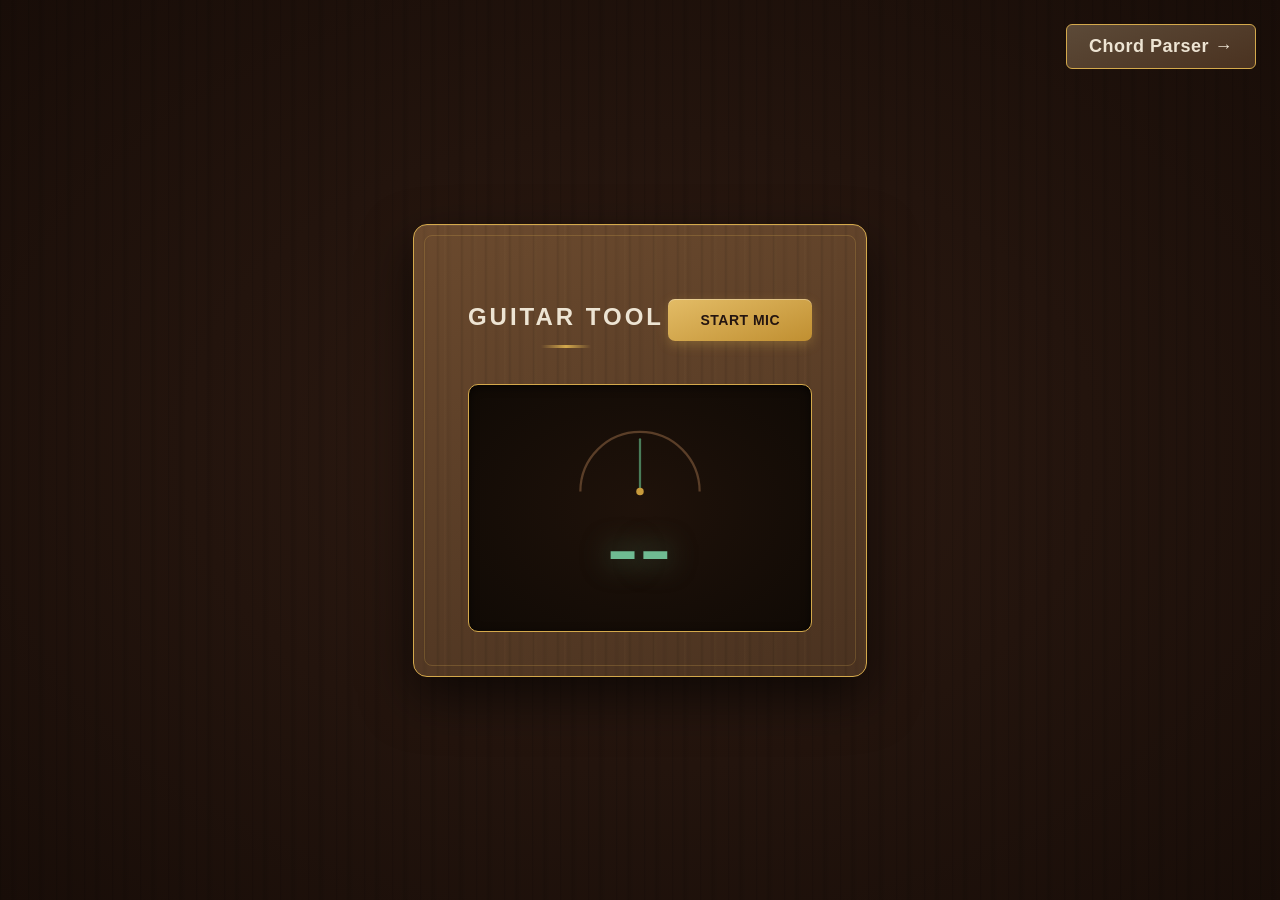
<file: index.html>
<!DOCTYPE html>
<html lang="en">
<head>
  <meta charset="UTF-8">
  <title>Guitar Tuner</title>
  <link rel="stylesheet" href="style.css">
</head>
<body>
  <div class="tuner-card">
    <h1>Guitar Tool</h1>
    <nav class="page-nav">
      <a href="parser.html">Chord Parser →</a>
    </nav>
    <button id="startBtn">Start Mic</button>
    <div class="display-panel">
      <svg class="gauge" viewBox="0 0 200 110" width="150" height="82">
        <path d="M 20 100 A 80 80 0 0 1 180 100" fill="none" stroke="#5A3E28" stroke-width="3"/>
        <line id="needle" x1="100" y1="100" x2="100" y2="30" stroke="#4A7C59" stroke-width="3" stroke-linecap="round"/>
        <circle cx="100" cy="100" r="5" fill="#C89B3C"/>
      </svg>
      <h2 id="noteDisplay">--</h2>

    </div>
  </div>
  <script src="script.js"></script>
</body>
</html>
</file>
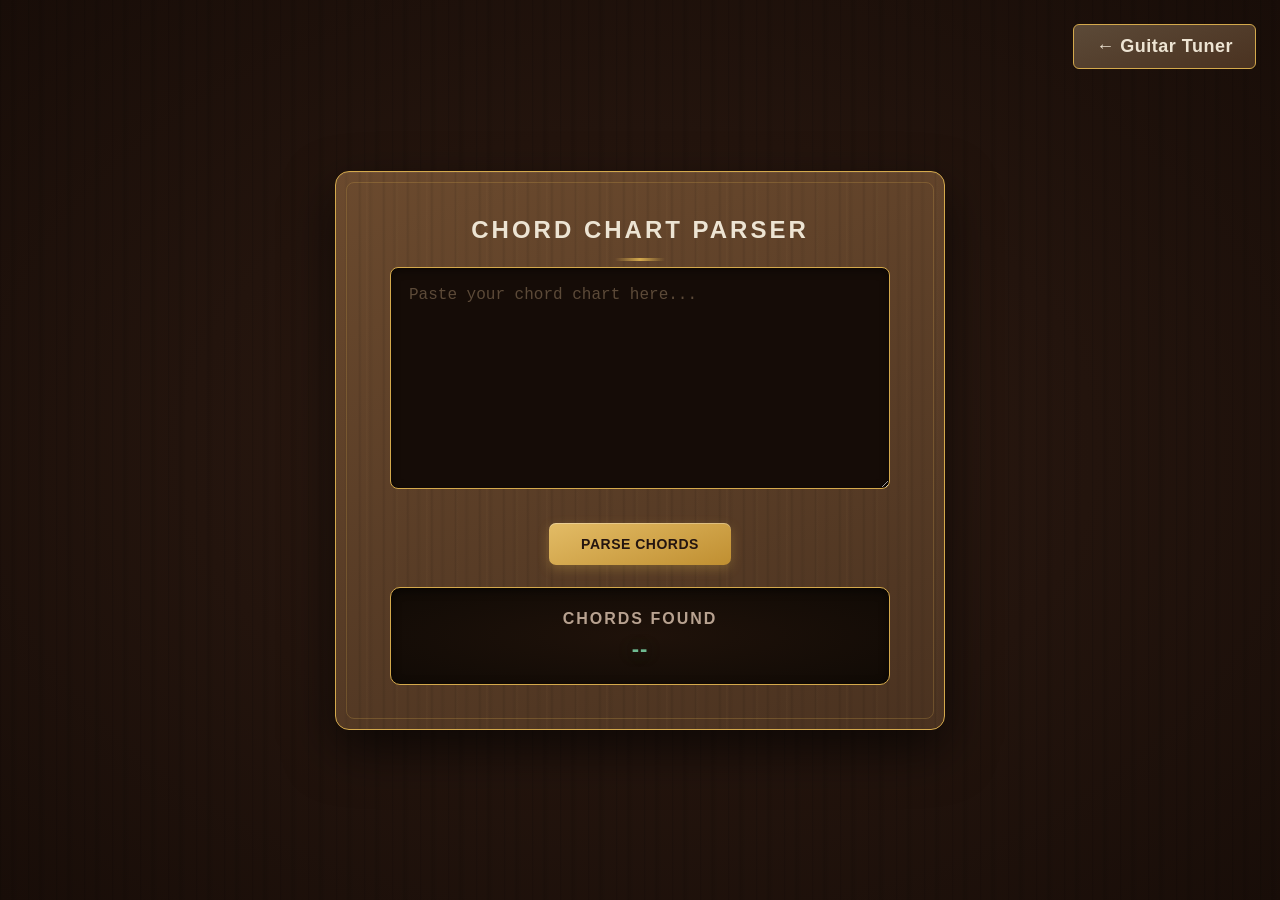
<file: parser.html>
<!DOCTYPE html>
<html lang="en">
<head>
  <meta charset="UTF-8">
  <title>Chord Chart Parser</title>
  <link rel="stylesheet" href="style.css">
</head>
<body>

  <div class="parser-card">
    <h1>Chord Chart Parser</h1>
    <nav class="page-nav">
        <a href="index.html">← Guitar Tuner</a>
    </nav>
    <textarea id="chartInput" rows="8" placeholder="Paste your chord chart here..."></textarea>
    <button id="parseBtn">Parse Chords</button>

    <div class="chord-output">
      <h2>Chords Found</h2>
      <p id="chordOutput">--</p>
    </div>
  </div>

  <script src="parser.js"></script>
</body>
</html>
</file>
<file: style.css>
body {
  margin: 0;
  min-height: 100vh;
  display: flex;
  align-items: center;
  justify-content: center;
  background:
    repeating-linear-gradient(
      90deg,
      rgba(0, 0, 0, 0.15) 0px,
      transparent 2px,
      transparent 10px,
      rgba(0, 0, 0, 0.1) 12px,
      transparent 18px,
      transparent 28px
    ),
    radial-gradient(ellipse at center, #2E1B12 0%, #180D08 100%);
  font-family: -apple-system, BlinkMacSystemFont, "Segoe UI", sans-serif;
  padding: 40px 20px;
  box-sizing: border-box;
}

.tuner-card, .parser-card {
  position: relative;
  overflow: hidden;
  background:
    repeating-linear-gradient(
      90deg,
      rgba(0, 0, 0, 0.08) 0px,
      transparent 2px,
      transparent 8px,
      rgba(0, 0, 0, 0.05) 10px,
      transparent 14px,
      transparent 22px,
      rgba(0, 0, 0, 0.1) 24px
    ),
    repeating-linear-gradient(
      90deg,
      rgba(255, 200, 130, 0.03) 0px,
      transparent 3px,
      transparent 30px
    ),
    linear-gradient(160deg, #6B4A2E 0%, #4A3220 100%);
  border: 1px solid #D4A94C;
  border-radius: 14px;
  padding: 44px 54px;
  text-align: center;
  box-shadow:
    0 20px 50px rgba(0, 0, 0, 0.6),
    inset 0 1px 0 rgba(255, 255, 255, 0.05);
}

.tuner-card::before, .parser-card::before {
  content: "";
  position: absolute;
  top: 0;
  left: 0;
  right: 0;
  height: 3px;
  background: repeating-linear-gradient(
    to bottom,
    transparent 0px,
    transparent 4px,
    #D4A94C 4px,
    #D4A94C 5px
  );
  opacity: 0.4;
}

.tuner-card::after, .parser-card::after {
  content: "";
  position: absolute;
  inset: 10px;
  border: 1px solid rgba(212, 169, 76, 0.25);
  border-radius: 8px;
  pointer-events: none;
}


h1 {
  color: #EDE4D3;
  font-size: 24px;
  font-weight: 700;
  letter-spacing: 3px;
  text-transform: uppercase;
  margin: 0 0 6px 0;
  position: relative;
  display: inline-block;
}

h1::after {
  content: "";
  display: block;
  width: 50px;
  height: 3px;
  background: linear-gradient(to right, transparent, #D4A94C, transparent);
  margin: 14px auto 0;
}

h2 {
  color: #B8A290;
  font-size: 16px;
  font-weight: 600;
  margin: 24px 0 12px 0;
  text-transform: uppercase;
  letter-spacing: 2px;
}

button {
  background: linear-gradient(160deg, #E3BC66 0%, #C08F31 100%);
  color: #241510;
  border: none;
  padding: 13px 32px;
  font-size: 14px;
  font-weight: 700;
  letter-spacing: 0.5px;
  text-transform: uppercase;
  border-radius: 7px;
  cursor: pointer;
  box-shadow: 0 4px 12px rgba(212, 169, 76, 0.3), inset 0 1px 0 rgba(255,255,255,0.3);
  transition: transform 0.1s ease, box-shadow 0.1s ease;
  margin-top: 30px;
}

button:hover {
  transform: translateY(-1px);
  box-shadow: 0 6px 16px rgba(212, 169, 76, 0.4), inset 0 1px 0 rgba(255,255,255,0.3);
}

button:active {
  transform: translateY(1px);
  box-shadow: 0 2px 6px rgba(212, 169, 76, 0.3), inset 0 1px 0 rgba(255,255,255,0.2);
}

button:focus-visible {
  outline: 2px solid #D4A94C;
  outline-offset: 3px;
}

#status {
  color: #8A7862;
  font-size: 12px;
  margin: 14px 0 0 0;
}

.display-panel, .chord-output {
  background: radial-gradient(ellipse at center, #1F120A 0%, #100A05 100%);
  border: 1px solid #D4A94C;
  border-radius: 10px;
  box-shadow: inset 0 2px 10px rgba(0, 0, 0, 0.6);
}

.display-panel {
  margin-top: 30px;
  padding: 32px 50px;
}

.chord-output {
  margin-top: 22px;
  padding: 22px;
  min-height: 30px;
  display: flex;
  flex-direction: column;
  justify-content: flex-start;
  align-items: center;
}

.chord-output h2 {
  margin: 0 0 8px 0;
}

#noteDisplay {
  color: #6FBB92;
  font-family: Georgia, "Times New Roman", serif;
  font-size: 92px;
  font-weight: bold;
  margin: 0;
  letter-spacing: 2px;
  text-shadow: 0 0 30px rgba(111, 187, 146, 0.6);
}

.gauge {
  margin-bottom: -10px;
}

#needle {
  transform-origin: 100px 100px;
  transition: transform 0.15s ease;
}

.parser-card {
  width: 500px;
}

#chartInput {
  width: 100%;
  box-sizing: border-box;
  background: #150C07;
  border: 1px solid #D4A94C;
  border-radius: 8px;
  color: #EDE4D3;
  font-family: "Courier New", monospace;
  font-size: 20px;
  padding: 18px;
  resize: vertical;
  box-shadow: inset 0 2px 8px rgba(0, 0, 0, 0.5);
}

#chartInput::placeholder {
  color: #5C4A38;
  font-size: 16px;
}

#chordOutput {
  color: #6FBB92;
  font-size: 22px;
  font-weight: bold;
  letter-spacing: 1px;
  margin: 0;
  word-wrap: break-word;
  text-shadow: 0 0 20px rgba(111, 187, 146, 0.4);
}

.page-nav {
  position: fixed;
  top: 24px;
  right: 24px;
  margin-bottom: 0;
}

.page-nav a {
  display: inline-block;
  background: linear-gradient(160deg, #5C4A38 0%, #4A3220 100%);
  color: #EDE4D3;
  font-size: 18px;
  font-weight: 600;
  text-decoration: none;
  letter-spacing: 0.5px;
  padding: 11px 22px;
  border: 1px solid #D4A94C;
  border-radius: 6px;
  transition: background 0.15s ease, transform 0.1s ease;
}

.page-nav a:hover {
  background: linear-gradient(160deg, #6B5A47 0%, #5C4A38 100%);
  transform: translateY(-1px);
}
</file>
